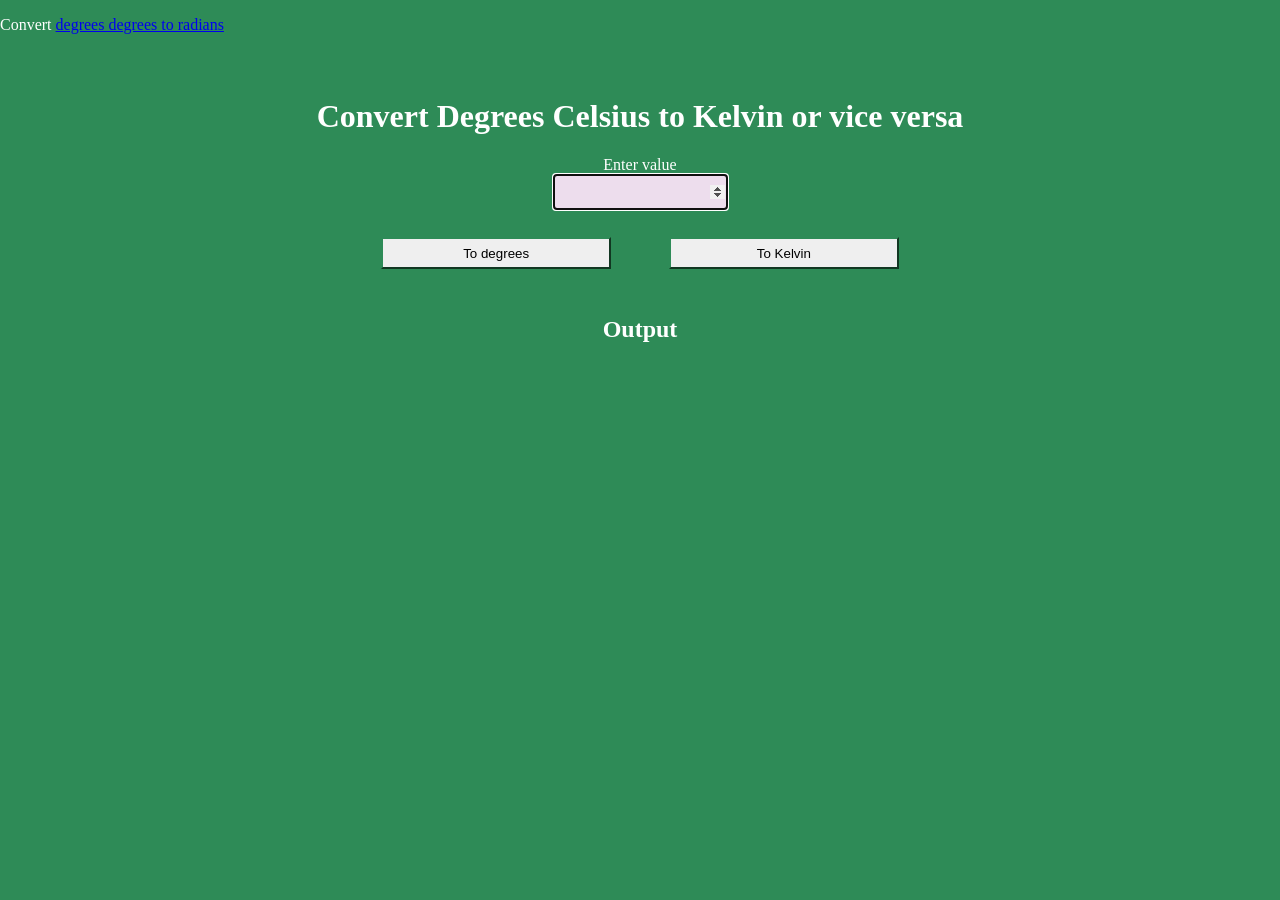
<file: portifolio2/ConversionApp/converse.html>
<!DOCTYPE html>
<html lang="en">
<head>
    <meta charset="UTF-8">
    <meta name="viewport" content="width=device-width, initial-scale=1.0">
    <title>Document</title>
    <link rel="stylesheet" href="converse.css">
</head>
<body>
    <p class="link">Convert <a href="radians.html">degrees degrees to radians</a></p>
    <div class="container">
<h1>Convert Degrees Celsius to Kelvin or vice versa</h1>
    <form action="">
        <label for="value">Enter value</label><br>
        <input autofocus id="value" type="number">
    </form>
    <button class="degrees">To degrees</button>
    <button class="kelvin">To Kelvin</button>

    <div class="output">
      <h2>Output</h2>  
    </div>
    </div>
<script src="convese.js"></script>    
</body>
</html>
</file>
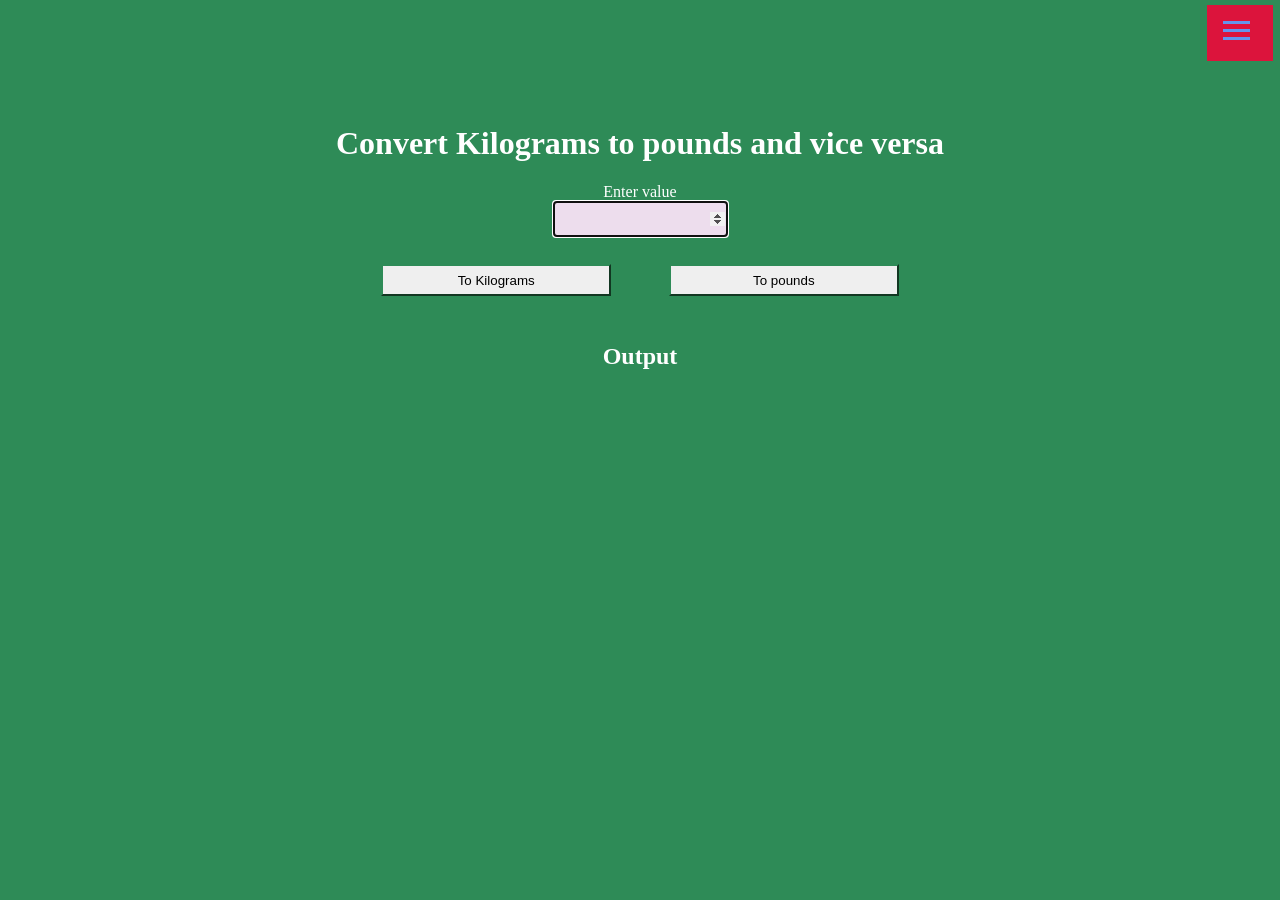
<file: portifolio2/ConversionApp/kiloPound.html>
<!DOCTYPE html>
<html lang="en">
  <head>
    <meta charset="UTF-8" />
    <meta name="viewport" content="width=device-width, initial-scale=1.0" />
    <title>Document</title>
    <link rel="stylesheet" href="kilopound.css" />
  </head>
  <body>
    <nav>
      <div class="hurmbuger">
        <div  class="line first"></div>
        <div class="line second"></div>
        <div class="line third"></div>
      </div>
      <ul class="similar_projects">
        <li>
          <a href="C:\Users\DELL\Desktop\projects\portifolio2\index.html"
            >My Portifolio</a
          >
        </li>
        <li><a href="radians.html">Convert Degrees to radians</a></li>
        <li><a href="converse.html">Convert Celsius to Kelvin</a></li>
      </ul>
    </nav>

    
    <div class="container">
      <h1>Convert Kilograms to pounds and vice versa</h1>
      <form action="">
        <label for="value">Enter value</label><br />
        <input autofocus id="value" type="number" />
      </form>
      <button class="kilograms">To Kilograms</button>
      <button class="pounds">To pounds</button>

      <div class="output">
        <h2>Output</h2>
      </div>
    </div>
    <script src="kilopound.js"></script>
  </body>
</html>
</file>
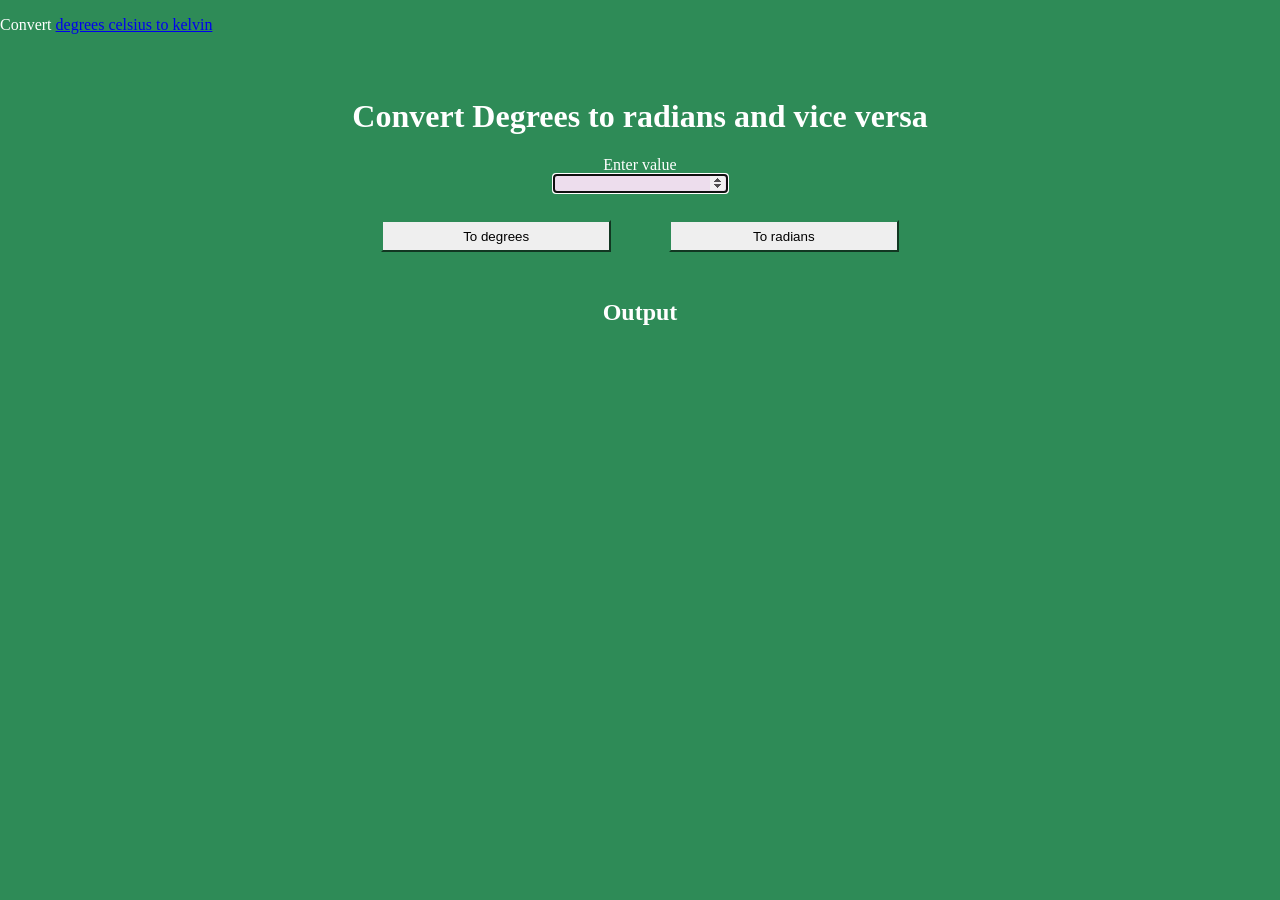
<file: portifolio2/ConversionApp/radians.html>
<!DOCTYPE html>
<html lang="en">
<head>
    <meta charset="UTF-8">
    <meta name="viewport" content="width=device-width, initial-scale=1.0">
    <title>Document</title>
    <link rel="stylesheet" href="radians.css">
</head>
<body>
    <p class="link">Convert <a href="converse.html">degrees celsius to kelvin</a></p>
    <div class="container">
        <h1>Convert Degrees to radians and vice versa</h1>
            <form action="">
                <label for="value">Enter value</label><br>
                <input autofocus id="value" type="number">
            </form>
            <button class="degrees">To degrees</button>
            <button class="radians">To radians</button>
        
            <div class="output">
              <h2>Output</h2>  
            </div>
            </div>
          
  <script src="radians.js"></script>  
</body>
</html>
</file>
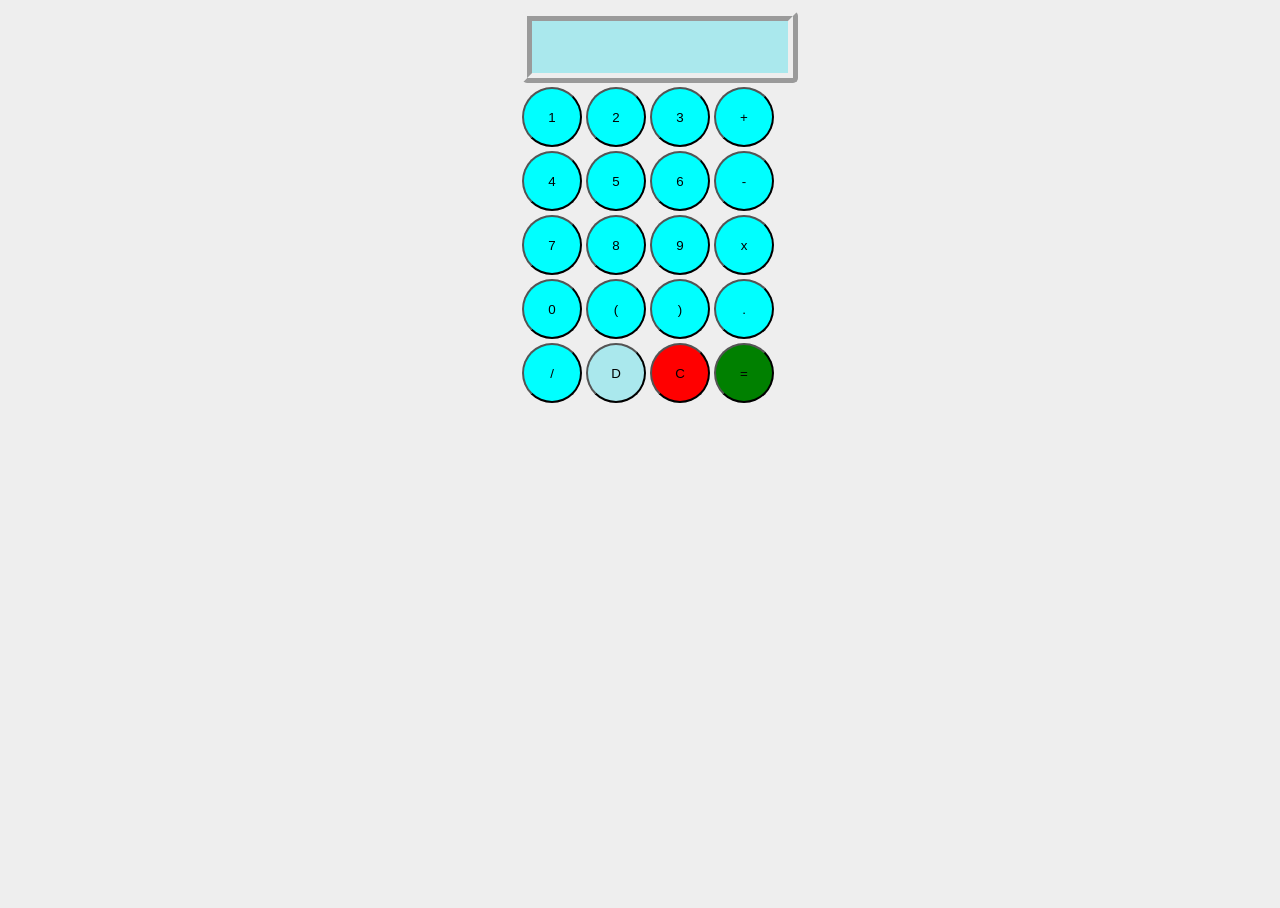
<file: portifolio2/culculator/culculator.html>
<!DOCTYPE html>
<html lang="en">
<head>
    <meta charset="UTF-8">
    <meta name="viewport" content="width=device-width, initial-scale=1.0">
    <title>Document</title>
  <link rel="stylesheet" href="culculator.css">
  <script src="https://ajax.googleapis.com/ajax/libs/jquery/3.5.1/jquery.min.js"></script>   
  
</head>
<body>
    <div class="container">


<form action="" name="calc"></form>
<table>




    
    <tr>
        <td colspan="4"><input id="display" name="display" class="display" type="text"></td>
        
    </tr>

<tr>
    <td><button class="button1" value="1"    id="one" >1</button></td>
    <td><button class="button2"   value="2"   id="id">2</button></td>
    <td><button class="button3" value="3"   id="id">3</button></td>
    <td><button class="buttonAdd" value="+"   id="id">+</button></td>
    
</tr>
<tr>
    <td><button class="button4" value="4"  id="id">4</button></td>
    <td><button class="button5" value="5"  id="id">5</button></td>
    <td><button class="button6" value="6"  id="id">6</button></td>
    <td><button class="buttonMinus" value="-"  id="id">-</button></td>
</tr>
<tr>
    <td><button class="button7" value="7"  id="id">7</button></td>
    <td><button class="button8" value="8"  id="id">8</button></td>
    <td><button class="button9" value="9"  id="id">9</button></td>
    <td><button class="buttonTimes" value="*"  id="id">x</button></td>
</tr>
<!-- <tr>
    <td><button class="buttonSin">sin</button></td>
    <td><button class="buttonCos">cos</button></td>
    <td><button class="buttonTan">tan</button></td>
    <td><button class="buttonHash" value="/"  id="id">/</button></td>
</tr> -->
<tr>
    <td><button class="button0" value="0" id="id">0</button></td>
    <td><button class="buttonOpen" value="("  id="id">(</button></td>
    <td><button class="buttonClose" value=")"  id="id">)</button></td>
    <td><button class="buttonDot" value="."  id="id">.</button></td>
   
</tr>
<tr>
    <td><button class="buttonHash" value="/"  id="id">/</button></td>
    <td><button class="buttonD" value=""  id="delete">D</button></td>
    <td><button class="buttonC" value=""  id="clear">C</button></td>
    <td><button class="buttonEqual" value="="  id="equal">=</button></td>
</tr>    
    
</table>

</div>

 <script src="https://ajax.googleapis.com/ajax/libs/jquery/3.5.1/jquery.min.js"></script>
    
<script src="culculator.js"></script>
</body>
</html>
</file>
<file: portifolio2/ConversionApp/converse.css>
body{
    margin:0;
    padding-top: 0;
    box-sizing: border-box;
    background-color: seagreen;
    color: white;
}

.container{
    text-align: center;
    margin-top:4em ;
}

input{
    background-color: #eddded;
    border: 1px inset seagreen;
    height: 2rem;
}

button{
    margin: 2em 2em  ;
    width: 18%;
    padding: .5em;
    border:2px outset seagreen;

}
button:hover{
    background-color: gray;
}

span{
    margin: 2em;
}
</file>
<file: portifolio2/ConversionApp/kilopound.css>
body{
    margin:0;
    padding: 0;
    box-sizing: border-box;
    background-color: seagreen;
    color: white;
}

.hurmbuger{
    width: 34px;
    margin:5px 7px 5px auto;
    padding: 1em;
    background-color: crimson;
    position: relative;
}

.line{
    width: 27px;
    height: 3px;
    background-color: cornflowerblue;
    margin: 4px;
    position: sticky;
    margin-right: 10px;
    margin:0 10px 5px auto;
    z-index: 100;
    
}

nav ul{
    list-style: none;
    display: none;

}

.nav_links_open div.hurmbuger{
    background-color: crimson;
}
.nav_links_open ul.similar_projects{
    position: absolute;
    display: flex;
    flex-direction: column;
    align-items: center;
    justify-content: space-around;
    background-color: #235678;
    width: 100%;
    height: 100%;
    margin: 0;
    top: 0;
   
   

}

.nav_links_open div.first{
    transform: rotate(135deg);
    
}
.nav_links_open div.second{
    transform: rotate(45deg) translateX(-5PX) translateY(-5px);


}


.nav_links_open div.third{
    display: none;
}

nav li{
    list-style: none;
    color: cornsilk;
    text-decoration: none;
    
}
li a{
    color: cornsilk;
    text-decoration: none;
    font-size: 2rem;
    
}
li a:hover{
    color: gray;
}

.container{
    text-align: center;
    margin-top:4em ;
}

input{
    background-color: #eddded;
    border: 1px inset seagreen;
    height: 2rem;
}

button{
    margin: 2em 2em  ;
    width: 18%;
    padding: .5em;
    border:2px outset seagreen;

}
button:hover{
    background-color: gray;
}

span{
    margin: 2em;
}
</file>
<file: portifolio2/ConversionApp/radians.css>
body{
    margin:0;
    padding-top: 0;
    box-sizing: border-box;
    background-color: seagreen;
    color: white;
}

.container{
    text-align: center;
    margin-top:4em ;
}

input{
    background-color: #eddded;
    border: 1px inset seagreen;
}

button{
    margin: 2em 2em  ;
    width: 18%;
    padding: .5em;
    border:2px outset seagreen;

}
button:hover{
    background-color: gray;
}

span{
    margin: 2em;
}
</file>
<file: portifolio2/culculator/culculator.css>
body,html{
    background-color: white;
    color: brown;
    height: 100%;
    width: 100%;
    background-color: #eeeeee;
}
.container{
    width: auto;
    display: flex;
    justify-content: center;
    position: relative;
    text-align: center;
    
    background-color:#eeeeee;
}

.display{
    height: 50px;
    width: 100%;
    background-color: rgba(141, 230, 238, 0.692);
    border-radius: 5px;
    border: 10px ridge currentColor;
}

button{
    background-color: cyan;
    width: 60px;
    height: 60px;
    border-radius: 50%;
    box-shadow:2px 2px 2px gray,
                1.5px 1.5px 1.5px gray,
                -1.5px -1.5px -1.5px gray,
                -2px -2px -2px gray
                 ;
    

}

#equal{
    background-color: green;
}

#clear{
    background-color: red;
}

#delete{
    background-color:rgba(141, 230, 238, 0.692);}
</file>
